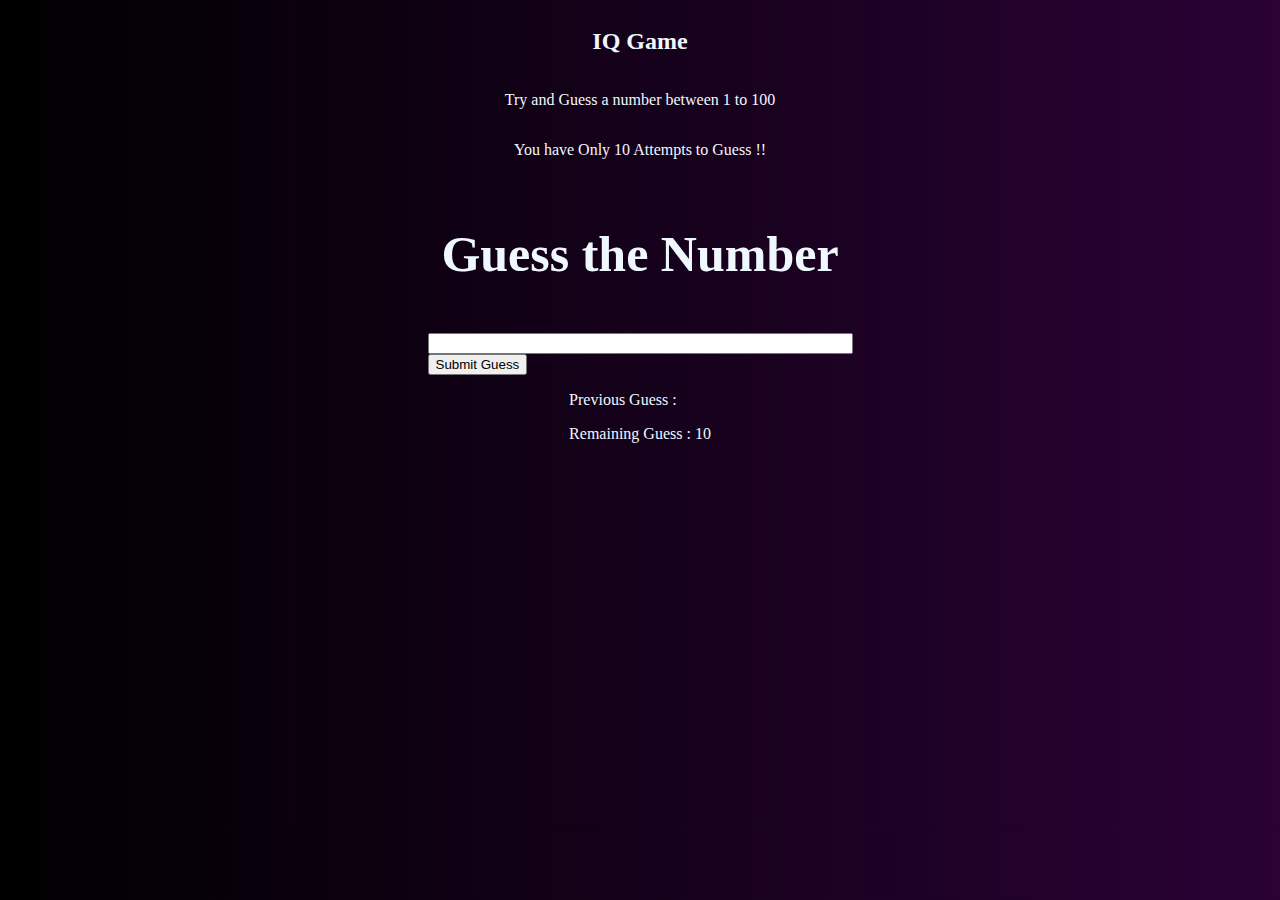
<file: guess.html>
<!DOCTYPE html>
<html lang="en">
<head>
    <meta charset="UTF-8">
    <meta name="viewport" content="width=device-width, initial-scale=1.0">
    <title>Guess the Number</title>
    <link rel="stylesheet" href="guess.css">
</head>
<body>
    <div class="contain">
        <h2>IQ Game</h2>
        <p>Try and Guess a number between 1 to 100</p>
        <p>You have Only 10 Attempts to Guess !!</p>
        <h3>Guess the Number</h3>
        <div class="contents">
            <form action="">
            <input type="text" size="50px" class="guessField" id="guessField"><br>
            <input type="submit" value="Submit Guess" id="subt" class="guessSubmit">
           
            </form>    
        </div>
        <div class="resultParams">
            <p>Previous Guess : <span class="guesses"></span></p>
            <p>Remaining Guess : <span class="lastResult">10</span></p>
            <p class="lowOrHi"></p>
        </div>
    </div>
    
</body>
<script src="guess.js"></script>
</html>
</file>
<file: guess.css>
body {
    height: 90vh;
    background:linear-gradient(90deg,rgb(0, 0, 0), rgb(42, 2, 53));
}
.contain{
    color: aliceblue;
    display: flex;
    align-items: center;
    justify-content: center;
    flex-direction: column;
}
.contents{
    color: aliceblue;
    display: flex;
    flex-direction: column;
    justify-content: center;
    align-items : center ;
     
}
button{
    margin: 4px
}
h3{
    font-size: 50px ;
}
</file>
